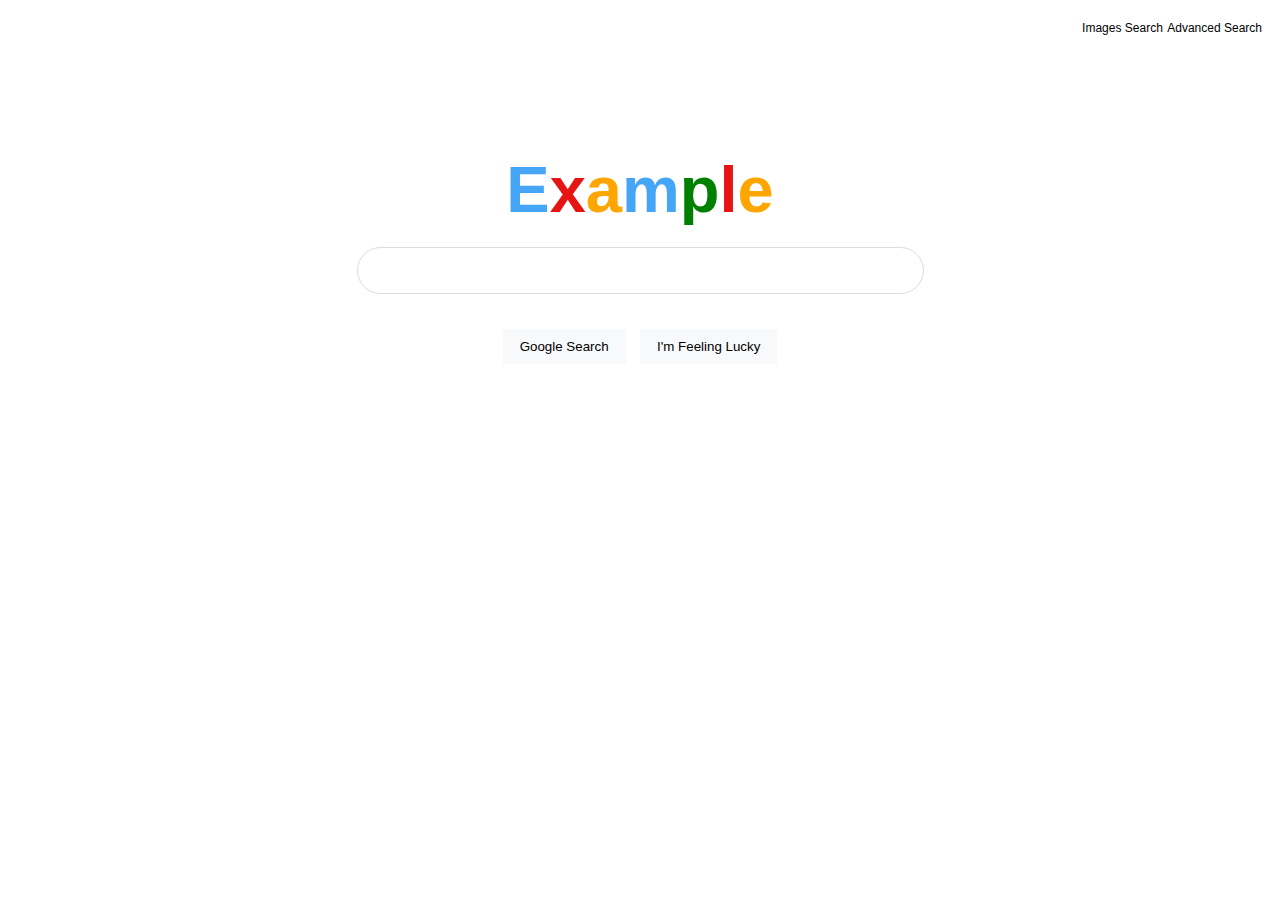
<file: index.html>
<!DOCTYPE html>
<html lang="en">
<head>
    <meta charset="UTF-8">
    <meta name="viewport" content="width=device-width, initial-scale=1.0">
    <title>Google front end</title>
    <link rel="stylesheet" href="index.css">
</head>
<body>
    <div id="links">
        <a href="image-search.html">Images Search</a>
        <a href="advanced.html">Advanced Search</a>
    </div><br>
    <div class="overall">
        <div id="logo">
            <p><span style="color: rgb(69, 166, 247);">E</span><span style="color: rgb(231, 20, 20);">x</span><span style="color: orange;">a</span><span style="color: rgb(69, 166, 247) ;">m</span><span style="color: green;">p</span><span style="color: rgb(231, 20, 20);">l</span><span style="color: orange;">e</span></p>
        </div>
        <div id="search-form">
            <form action="https://www.google.com/search">
                <input type="text" name="q" class="search"><br>
                <div class="sbmt">
                    <input type="submit" value="Google Search">
                    <input type="submit" value="I'm Feeling Lucky" name="btnI">

                </div>
            </form>
        </div>
    </div>
</body>
</html>
</file>
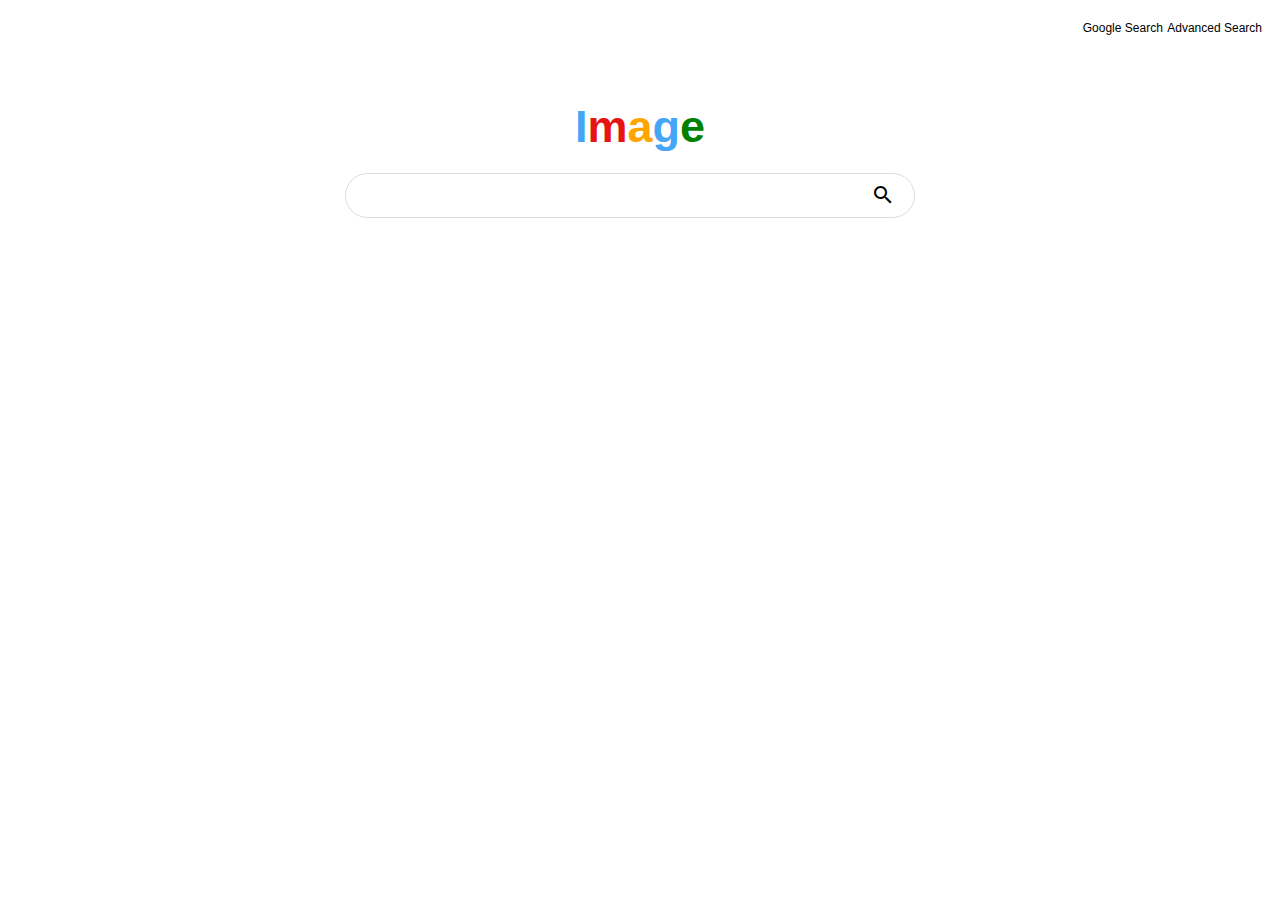
<file: image-search.html>
<!DOCTYPE html>
<html lang="en">
<head>
    <meta charset="UTF-8">
    <meta name="viewport" content="width=device-width, initial-scale=1.0">
    <title>Image Search</title>
    <link rel="stylesheet" href="image-search.css">
    <link href="https://fonts.googleapis.com/icon?family=Material+Icons" rel="stylesheet">
</head>
<body>
    <div id="links">
        <a href="index.html">Google Search</a>
        <a href="advanced.html">Advanced Search</a>
    </div><br>

     <div id="logo">
            <p><span style="color: rgb(69, 166, 247);">I</span><span style="color: rgb(231, 20, 20);">m</span><span style="color: orange;">a</span><span style="color: rgb(69, 166, 247) ;">g</span><span style="color: green;">e</span></p>
     </div>
    <div id="search-form">
        <form action="https://www.google.com/images" class="formbox">
            <!--Wants to add cols so that the words typed in can be forced to the next line, but have'nt done-->
            <textarea type="text" name="q" class="search" rows="0" cols="5"></textarea>
            <button type="submit"><i class="material-icons icon">search</i></button>
        </form>
    </div>
</body>
</html>
</file>
<file: index.css>
body{
    font-family: Arial, Helvetica, sans-serif;
}

#links{
    float: right;
    padding: 10px;
}

a[href="image.html"]{
    margin-right: 10px;
}

#links > a{
    color: black;
    text-decoration: none;
    font-size: 12px;
}

#links > a:hover{
    text-decoration: underline;
}

#logo{
    margin: auto;
    margin-top: 75px;
}

#logo > p{
    font-size: 65px;
    margin: auto;
    font-weight: bold;
}



#search-form, #logo{
    display: flex;
    justify-content: center;
    align-items: center;
}

.search{
    margin-top: 20px;
    width: 550px;
    height: 43px;
    border: 1px solid #dadce0;;
    border-radius: 70px;
    outline: none;
    font-size: 15px;
    padding-left: 13px;
    color: black;
    background-color: transparent;
}

.search:hover{
    box-shadow: 0px 0px 8px rgba(0, 0, 0, 0.2);
}

.sbmt{
    margin-top: 35px;
    text-align: center;
    word-spacing: 10px;
}
.sbmt > input{
    padding: 10px 17px;
    text-align: center;
    border: none;
    background-color: #f8f9fa;
    color: black;
    transition: box-shadow 0.2s;
    cursor: pointer;
}

.sbmt > input:hover{
    box-shadow: 0px 0px 5px rgba(0, 0, 0, 0.2);

}

.overall{
    margin-top: 10%;
}

/* Mobile styles */
@media (max-width: 500px) {
    .search {
        width: 280px; 
        height: 25px;
        font-size: 10px;
    }
    
    .sbmt > input{
        padding: 7px 7px;
        font-size: 10px;
    }

    #links > a{
        font-size: 7px;
    }
    #logo > p{
        font-size: 30px;
    }
}
</file>
<file: image-search.css>
*{
    box-sizing: border-box;
}

body{
    font-family: Arial;
}

#links{
    float: right;
    padding: 10px;
}

a[href="image.html"]{
    margin-right: 10px;
}

#links > a{
    color: black;
    text-decoration: none;
    font-size: 12px;
}

#links > a:hover{
    text-decoration: underline;
}

#logo{
    margin: auto;
    margin-top: 75px;
}

#logo > p{
    font-size: 45px;
    margin: auto;
    font-weight: bold;
}

#search-form, #logo{
    display: flex;
    justify-content: center;
    align-items: center;
}
/* 
.search{
    margin-top: 20px;
    width: 400px;
    height: 38px;
    border-radius: 50px;
    border: none;
    box-shadow: 0px 0px 1.5px rgba(0, 0, 0, 0.6);
    outline: none;
    font-size: 13px;
    padding-left: 73px;
    background-color: transparent;
    z-index: -9;
}

.formbox{
    position: relative;
}

.icon{
    position: absolute;
    top: 50%;
    right: 0;
    margin-right: 15px;
    border: none;
    color: #4285f4;
    width: 20px;
}
 */

.formbox{
    position: relative;
}

.search{
    margin-top: 20px;
    width: 570px;
    height: 45px;
    border: 1px solid #dadce0;;
    border-radius: 25px;
    outline: none;
    padding-left: 20px;
    padding-top: 10px;
    background-color: transparent;
    resize: none;
}

.search:hover{
    box-shadow: 0px 0px 4px rgba(0, 0, 0, 0.3);
}

.icon{
    position: absolute;
    right: 40px;
    top: 30px;
    visibility: visible;
    cursor: pointer;
}

button{
    visibility: hidden;
}

/* Mobile styles */
@media (max-width: 500px) {
    .search {
        max-width: 300px; 
        height: 30px;
        font-size: 10px;
        padding-left: 10px;
        padding-top: 8px;
    }
    
    .sbmt > input{
        padding: 7px 7px;
        font-size: 10px;
    }

    #links > a{
        font-size: 7px;
    }
    #logo > p{
        font-size: 30px;
    }
    .icon{
        position: absolute;
        right: 40px;
        top: 25px;
        visibility: visible;
        cursor: pointer;

        }

}
</file>
